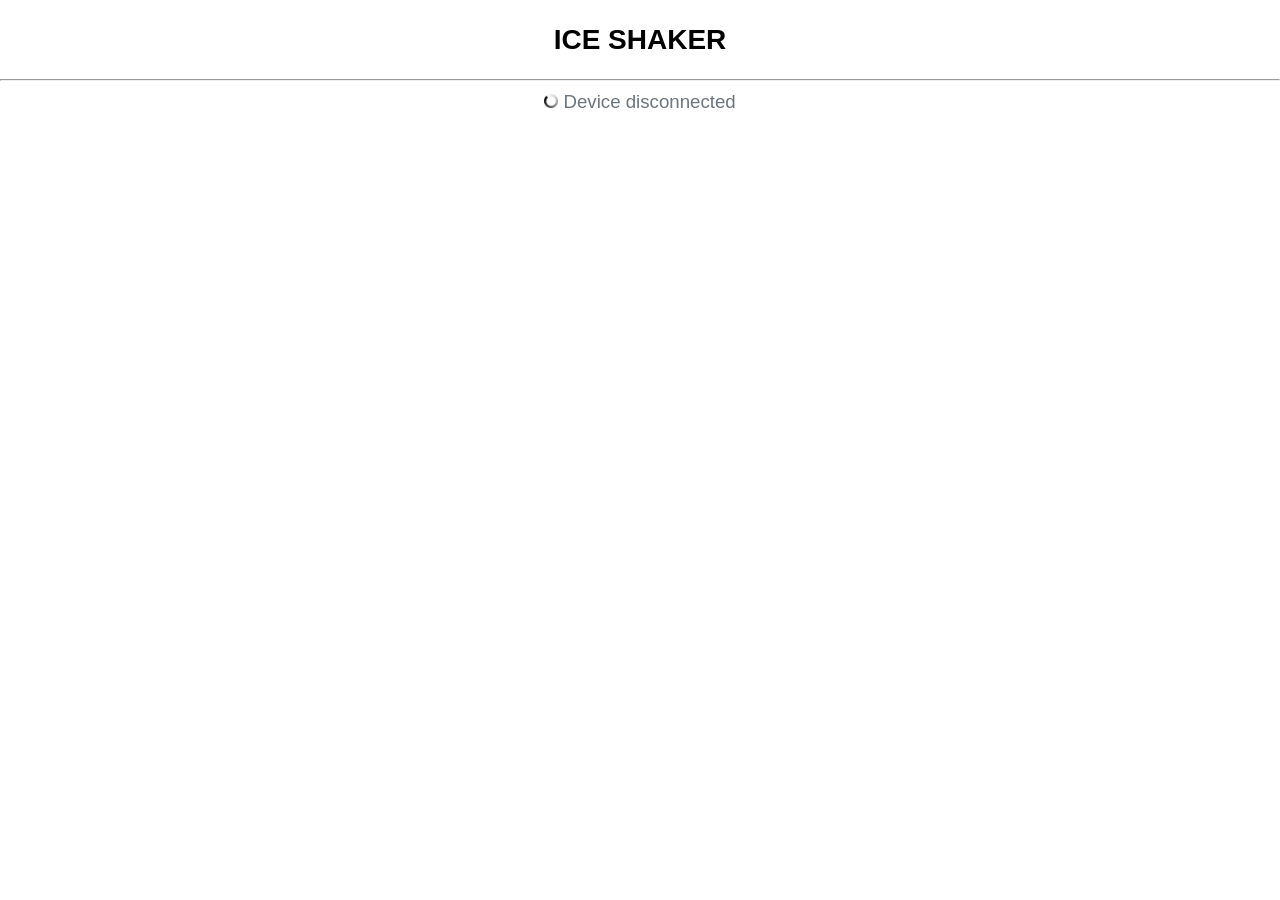
<file: tmp/index.html>
<html>

  <head>
    <meta charset="UTF-8">
    <meta name="viewport" content="width=device-width, initial-scale=1.0, maximum-scale=1.0, user-scalable=0">
    <script src="https://static.line-scdn.net/liff/edge/2.1/sdk.js"></script>
    
    <script src="liff.js"></script>
    <link rel="stylesheet" type="text/css" href="liff.css" />
  </head>

  <body>
    <!-- Title -->
    <h2>ICE SHAKER</h2>
    <hr />
    
    <div id="controls" class="hidden">
      <!-- Device Info Table -->
      <table class="device-info-table">

        <tr class="hidden">
          <th class="device-info-cell device-info-key">ID</th>
          <td class="device-info-cell device-info-val" id="device-id"></td>
        </tr>
        <tr class="hidden">
          <th class="device-info-cell device-info-key">PSDI</th>
          <td class="device-info-cell device-info-val" id="device-psdi"></td>
        </tr>
        <tr class="hidden">
          <th class="device-info-cell device-info-key">Click count</th>
          <td class="device-info-cell device-info-val" id="click-count">0</td>
        </tr>
        <tr>
          <th class="device-info-cell device-info-key">Temperature</th>
          <td class="device-info-cell device-info-val" id="temperature">-</td>
        </tr>
        <tr>
          <th class="device-info-cell device-info-key">Countdown</th>
          <td class="device-info-cell device-info-val" id="timeout">-</td>
        </tr>
        <tr>
          <th class="device-info-cell device-info-key">Mode</th>
          <td class="device-info-cell device-info-val" id="mode">-</td>
        </tr>
        <tr class="hidden">
          <th class="device-info-cell device-info-key"></th>
          <td class="device-info-cell device-info-val">
            <button id="btn-state" class="btn btn-state" disabled>OFF</button>
          </td>
        </tr>
        <tr>
          <th class="device-info-cell device-info-key">Set Point(C)</th>
          <td class="device-info-cell device-info-val"><input type="text" value="" id="stemp"></td>
        </tr>
        <tr>
          <th class="device-info-cell device-info-key">Left(ms)</th>
          <td class="device-info-cell device-info-val"><input type="text" value="" id="ltime"></td>
        </tr>
        <tr>
          <th class="device-info-cell device-info-key">Right(ms)</th>
          <td class="device-info-cell device-info-val"><input type="text" value="" id="rtime"></td>
        </tr>
         <tr>
          <th class="device-info-cell device-info-key">Stop(ms)</th>
          <td class="device-info-cell device-info-val"><input type="text" value="" id="stime"></td>
        </tr>
        <tr>
          <th class="device-info-cell device-info-key">Shake(n)</th>
          <td class="device-info-cell device-info-val"><input type="text" value="" id="nshake"></td>
        </tr>


      </table>
      <hr />
      <!-- Toggle LED -->
      <p>
        <button id="btn-led-toggle" class="btn btn-led-toggle" onclick="handlerToggleLed()">START</button>
      </p>
    
      <hr />
      </div>

     <img id="loading-animation" class="" src="loading.gif" height="14px" />
     <span id="status" class="inactive">Device disconnected</span>
  </body>

</html>
</file>
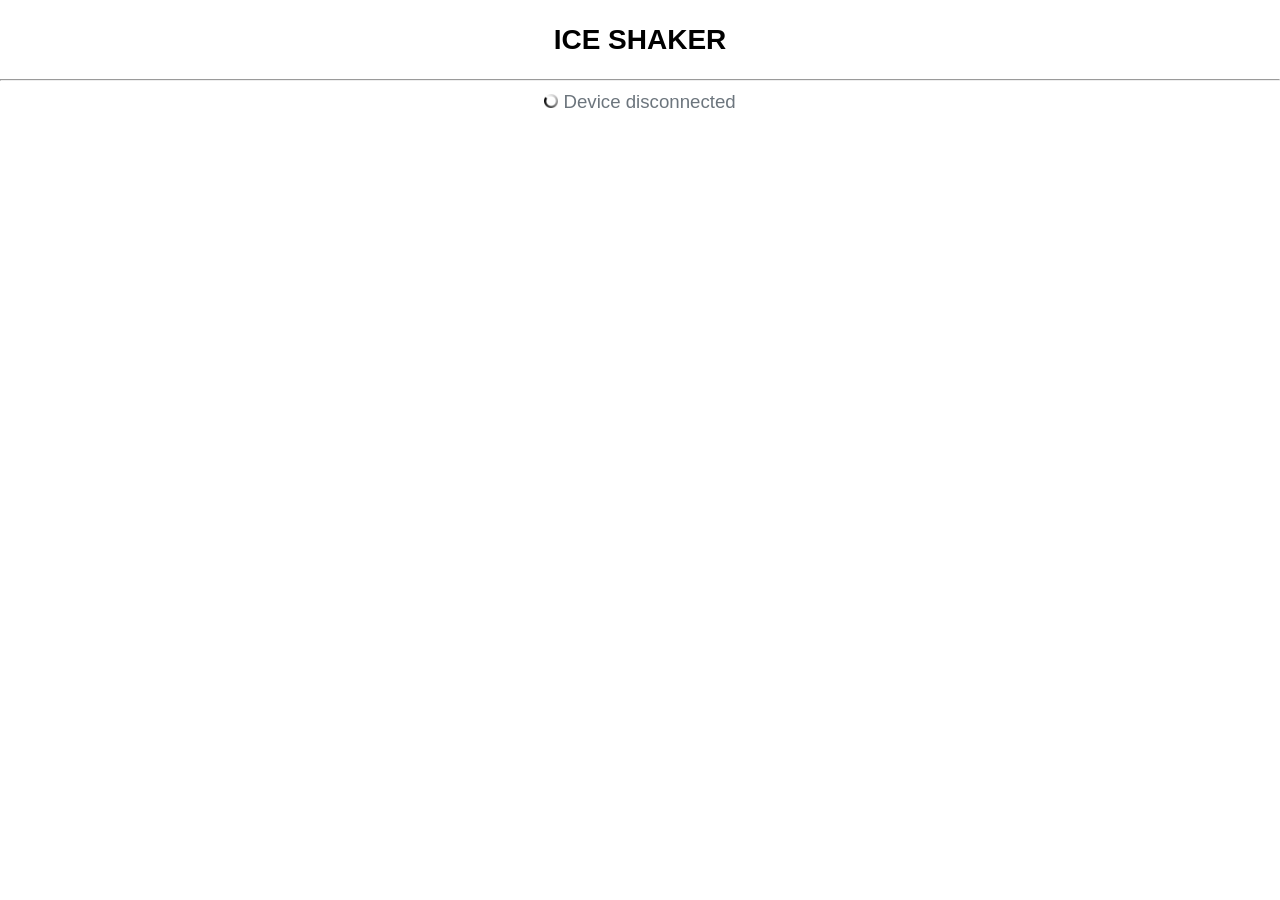
<file: tmp/index-old.html>
<html>

  <head>
    <meta charset="UTF-8">
    <meta name="viewport" content="width=device-width, initial-scale=1.0, maximum-scale=1.0, user-scalable=0">
    <script src=" https://d.line-scdn.net/liff/1.0/sdk.js"></script>
    <script src="liff.js"></script>
    <link rel="stylesheet" type="text/css" href="liff.css" />
  </head>

  <body>
    <!-- Title -->
    <h2>ICE SHAKER</h2>
    <hr />
    
    <div id="controls" class="hidden">
      <!-- Device Info Table -->
      <table class="device-info-table">

        <tr class="hidden">
          <th class="device-info-cell device-info-key">ID</th>
          <td class="device-info-cell device-info-val" id="device-id"></td>
        </tr>
        <tr class="hidden">
          <th class="device-info-cell device-info-key">PSDI</th>
          <td class="device-info-cell device-info-val" id="device-psdi"></td>
        </tr>
        <tr class="hidden">
          <th class="device-info-cell device-info-key">Click count</th>
          <td class="device-info-cell device-info-val" id="click-count">0</td>
        </tr>
        <tr>
          <th class="device-info-cell device-info-key">Temperature</th>
          <td class="device-info-cell device-info-val" id="temperature">-</td>
        </tr>
        <tr>
          <th class="device-info-cell device-info-key">Countdown</th>
          <td class="device-info-cell device-info-val" id="timeout">-</td>
        </tr>
        <tr>
          <th class="device-info-cell device-info-key">Mode</th>
          <td class="device-info-cell device-info-val" id="mode">-</td>
        </tr>
        <tr class="hidden">
          <th class="device-info-cell device-info-key"></th>
          <td class="device-info-cell device-info-val">
            <button id="btn-state" class="btn btn-state" disabled>OFF</button>
          </td>
        </tr>
        <tr>
          <th class="device-info-cell device-info-key">Set Point(C)</th>
          <td class="device-info-cell device-info-val"><input type="text" value="" id="stemp"></td>
        </tr>
        <tr>
          <th class="device-info-cell device-info-key">Left(ms)</th>
          <td class="device-info-cell device-info-val"><input type="text" value="" id="ltime"></td>
        </tr>
        <tr>
          <th class="device-info-cell device-info-key">Right(ms)</th>
          <td class="device-info-cell device-info-val"><input type="text" value="" id="rtime"></td>
        </tr>
         <tr>
          <th class="device-info-cell device-info-key">Stop(ms)</th>
          <td class="device-info-cell device-info-val"><input type="text" value="" id="stime"></td>
        </tr>
        <tr>
          <th class="device-info-cell device-info-key">Shake(n)</th>
          <td class="device-info-cell device-info-val"><input type="text" value="" id="nshake"></td>
        </tr>


      </table>
      <hr />
      <!-- Toggle LED -->
      <p>
        <button id="btn-led-toggle" class="btn btn-led-toggle" onclick="handlerToggleLed()">START</button>
      </p>
    
      <hr />
      </div>

     <img id="loading-animation" class="" src="loading.gif" height="14px" />
     <span id="status" class="inactive">Device disconnected</span>
  </body>

</html>
</file>
<file: tmp/liff.css>
body, table {
    font-size: 14pt;
    font-family: "Montserrat", sans-serif;
    margin: 0pt;
    text-align: center;
    padding-top: 18pt;
  }
  
  input {
     margin:10px auto;
     max-width: 400px;
     padding: 10px 12px 10px 10px;
     font-size: 16pt;
     font-family: "Montserrat", sans-serif;
  }
  
  p {
      padding: 0pt 14pt;
  }
  
  .btn {
      padding: 2pt;
      font-size: 14pt;
      text-align: center;
      text-decoration: none;
      display: inline-block;
  }
  
  .btn-led-toggle {
      box-shadow: 0 2pt 4pt 0 rgba(0,0,0,0.2), 0 3pt 10pt 0 rgba(0,0,0,0.19);
      color: #f8f9fa; /* Light */
      background-color: #ff0000; /* Gray */
      width: 160pt;
      font-weight: bold;
      height: 40pt;
      border: 2pt solid black;
      border-radius: 8pt;
  }
  
  .btn-led-toggle:active {
      transform: translateY(4pt);
      box-shadow: 0 2pt 4pt 0 rgba(0,0,0,0.2), 0 1pt 5pt 0 rgba(0,0,0,0.19);
      background-color: #6c0000; /* Gray */
      margin-bottom: 8pt;
  }
  
  .led-on, .led-on:active {
      background-color: #16C464; /* LINE Green */
  }
  
  .btn-state {
      box-shadow: 0pt 6pt #999;
      border-radius: 4pt;
      margin-bottom: 8pt;
      width: 50pt;
      border: 1pt solid #6c757d; /* Gray */
      color: #6c757d; /* Gray */
      background-color: #f8f9fa; /* Light */
  }
  
  .btn-state:active, .pressed {
      transform: translateY(4pt);
      box-shadow: 0 2pt #666;
      color: #343a40; /* Dark */
      border: 1pt solid #343a40; /* Dark */
      background-color: #08b961;
  }
  
  .inactive {
      color: #6c757d; /* Gray */
  }
  
  .success {
      color: #16C464; /* LINE Green */
  }
  
  .error {
      color: #dc3545; /* Red */
  }
  
  .hidden {
      display: none;
  }
  
  .device-info-table {
      width: 80%;
      margin: auto;
      padding: 0;
  }
  
  .device-info-cell {
      text-align: left;
      vertical-align: middle;
      padding-bottom: 8px;
  }
  
  .device-info-key {
      padding-right: 10px;
      word-wrap: none;
  }
  
  .device-info-val {
      padding-left: 10px;
      word-wrap: break-word;
      max-width: 200px;
      font-size: 16pt;
      font-family: monospace, monospace;
  }
</file>
